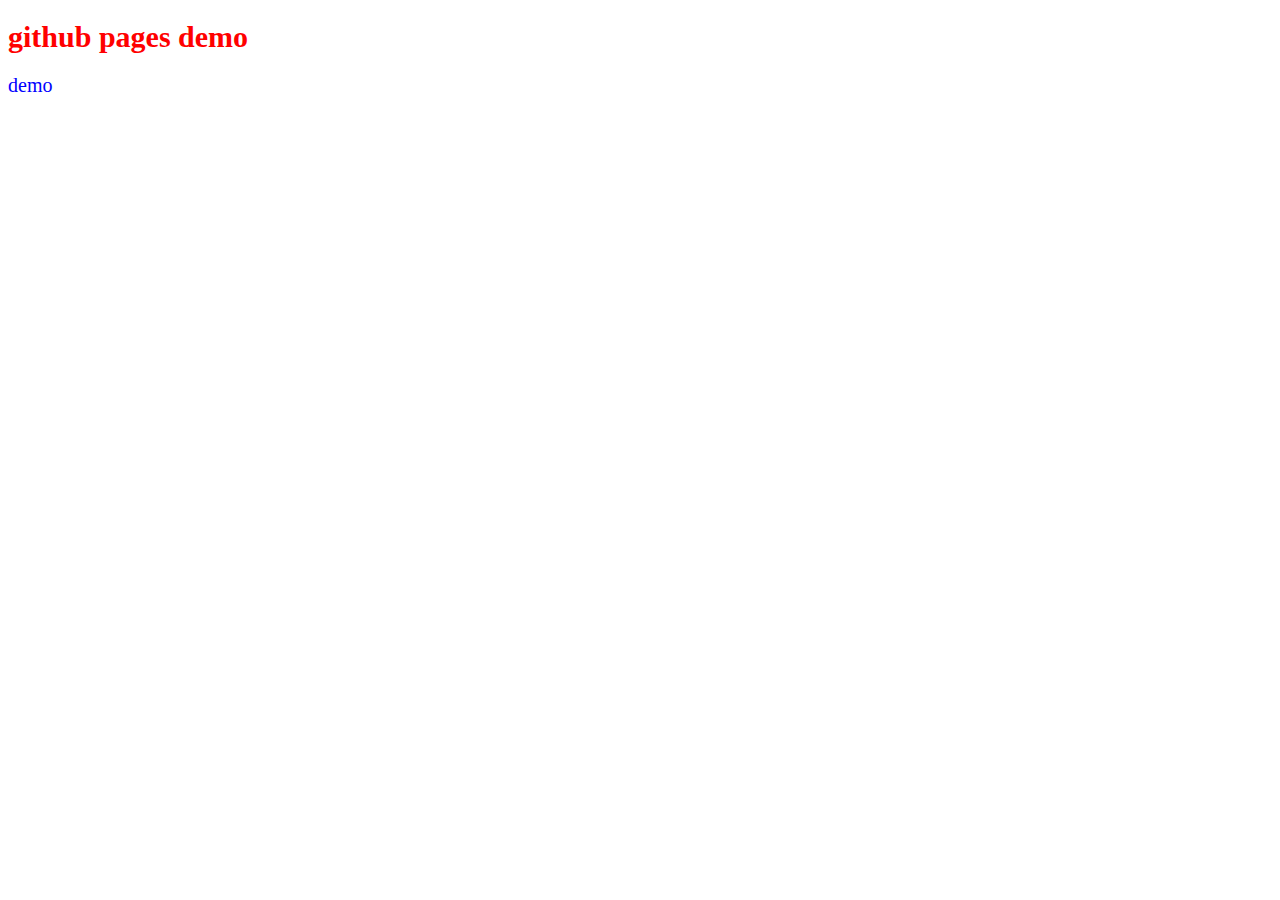
<file: index.html>
<!DOCTYPE html>
<html>
  <head>
    <meta charset="utf-8">
    <title></title>
    <link rel="stylesheet" href="main.css">
  </head>
  <body>
    <h1>github pages demo</h1>
    <p>
      demo
    </p>
  </body>
</html>
</file>
<file: main.css>
h1 {
  font-size: 30px;
  color: red;
}

p {
  font-size: 20px;
  color: blue;
}
</file>
